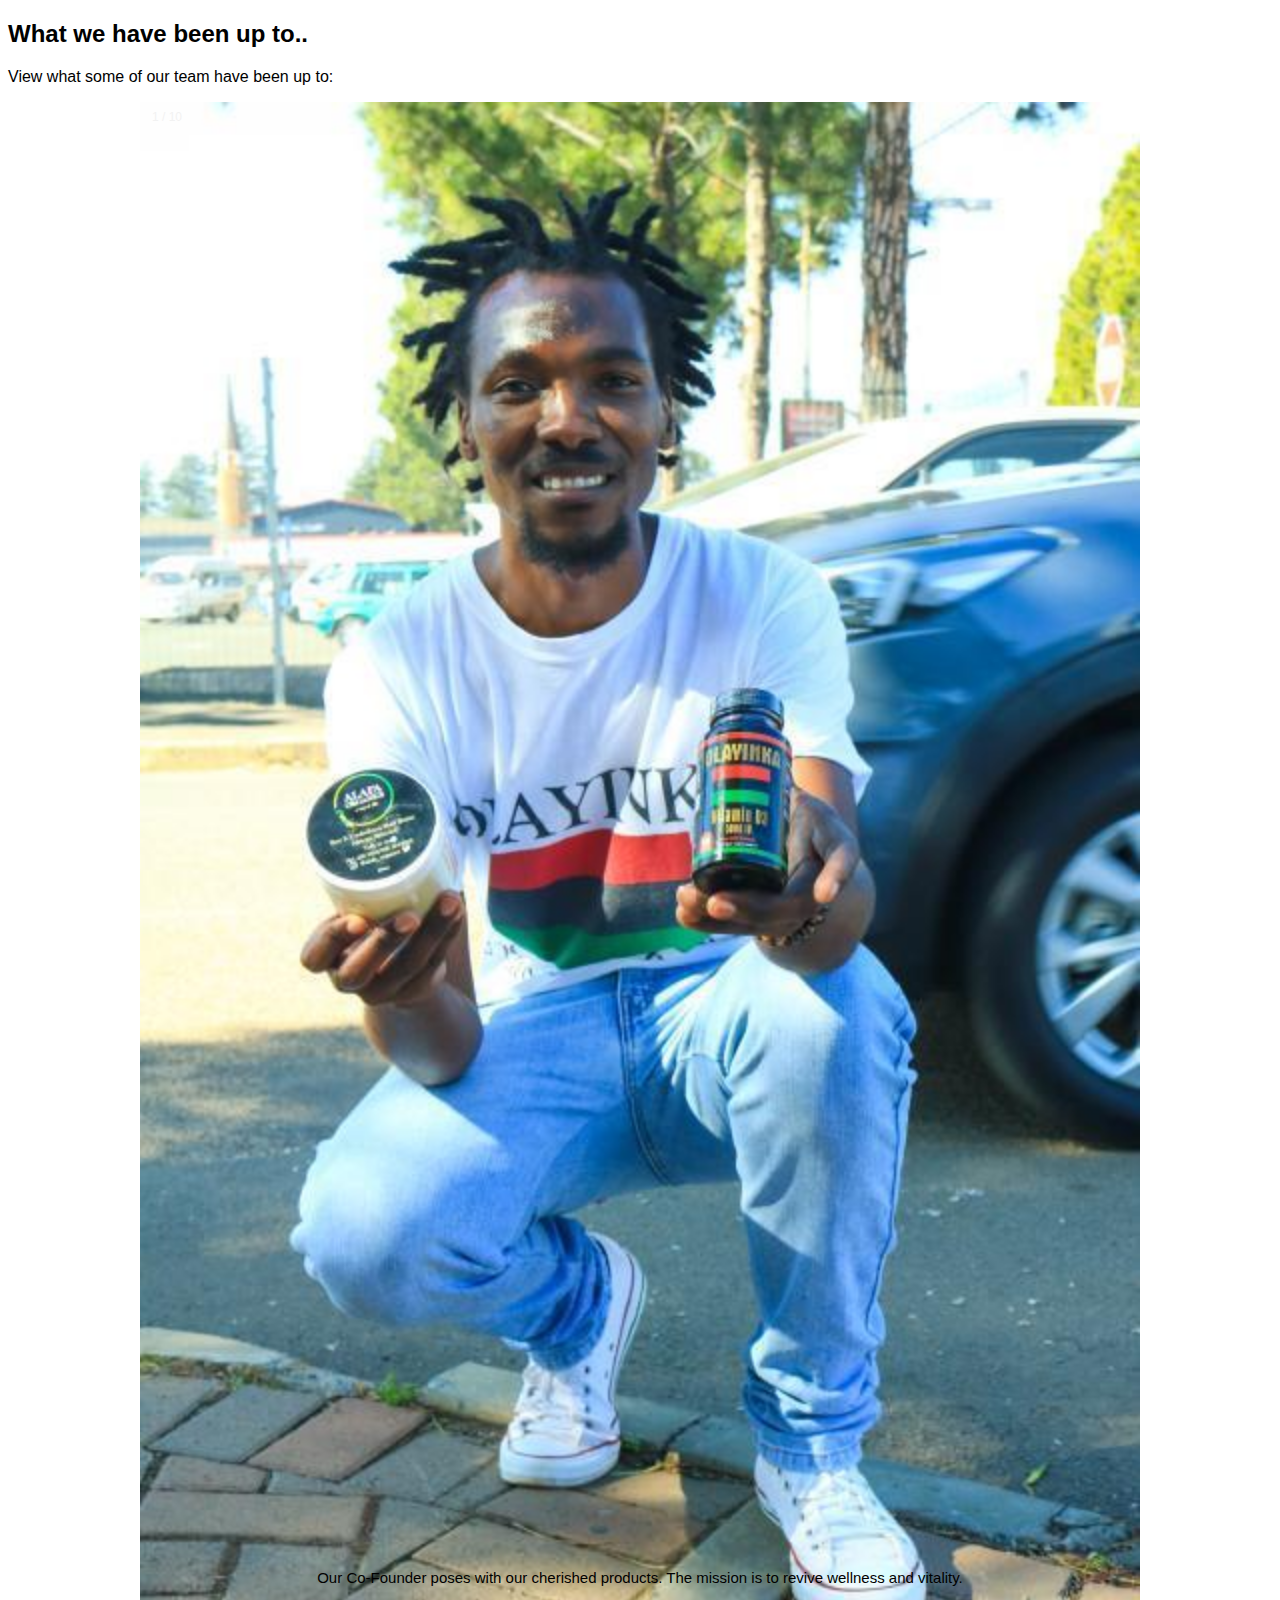
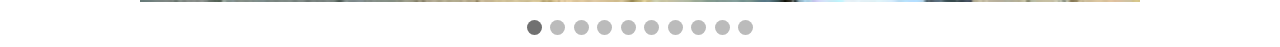
<file: slideshowauto.html>
<!DOCTYPE html>
<html>
<head>
<meta name="viewport" content="width=device-width, initial-scale=1">
<link rel="stylesheet" href="slideshowauto.css">

</head>
<body>

<h2>What we have been up to..</h2>
<p>View what some of our team have been up to:</p>

<div class="slideshow-container">

<div class="mySlides fade">
  <div class="numbertext">1 / 10</div>
  <img src="Images/imagesz/XOLANI_OFFICIAL_OLANYIKA.jpg" style="width:100%; color: black;">
  <div class="text" style="color: #000;">Our Co-Founder poses with our cherished products. The mission is to revive wellness and vitality.</div>
</div>

<div class="mySlides fade">
  <div class="numbertext" style="color: #000;">2 / 10</div>
  <img src="Images/Alafa_Shea_1.jpg" style="width:100%; color: black;">
  <div class="text" style="color: rgb(240, 189, 23);">Our Raw & Unrefined African Shea Butter is our pride and joy. </div>
</div>

<div class="mySlides fade">
  <div class="numbertext" style="color: #000;">3 / 10</div>
  <img src="Images/imagesz/OLAnyika_1.jpg" style="width:100%; color: black;">
  <div class="text" style="color: #000;">This Olanyika range is here to syay and here to unsure a holistic approach to wellness.</div>
</div>

<div class="mySlides fade">
  <div class="numbertext">4 / 10</div>
  <img src="Images/CXlean_Shea.jfif" style="width:100%">
  <div class="text">Caption Four</div>
</div>

<div class="mySlides fade">
  <div class="numbertext" >5 / 10</div>
  <img src="Images/SHea_Mama_2.jpg" style="width:100%">
  <div class="text">Caption Five</div>
</div>

<div class="mySlides fade">
  <div class="numbertext" style="color: #000;">6 / 10</div>
  <img src="Images/Shea-success-story-photo.jpg" style="width:100%">
  <div class="text" style="color: rgb(192, 157, 44);">Caption Six</div>
</div>

<div class="mySlides fade">
  <div class="numbertext">7 / 10</div>
  <img src="Images/imagesz/oUR_pRODUCTS_2.jpg" style="width:100%">
  <div class="text" style="color: #000;">Caption Seven </div>
</div>

<div class="mySlides fade">
  <div class="numbertext" style="color: #000;">8 / 10</div>
  <img src="Images/African_Blk_Sp.jfif" style="width:100%">
  <div class="text" style="color: #000;">Caption Eight </div>
</div>

<div class="mySlides fade">
  <div class="numbertext" style="color: #000;">9 / 10</div>
  <img src="Images/BLK_Seed_2.jpg" style="width:100%">
  <div class="text" style="color: #000;">Caption Nine </div>
</div>


<div class="mySlides fade">
  <div class="numbertext" style="color: #000;">10 / 10</div>
  <img src="Images/SHea_HAnds_2.png" style="width:100%">
  <div class="text" style="color: #000;">Caption Ten </div>
</div>

</div>
<br>

<div style="text-align:center">
  <span class="dot"></span> 
  <span class="dot"></span> 
  <span class="dot"></span> 
  <span class="dot"></span> 
  <span class="dot"></span> 
  <span class="dot"></span> 
  <span class="dot"></span> 
  <span class="dot"></span> 
  <span class="dot"></span> 
  <span class="dot"></span> 
</div>


<script src="slideshowauto.js"></script>
</body>
</html>
</file>
<file: slideshowauto.css>
* {box-sizing: border-box;}
body {font-family: Verdana, sans-serif;}
.mySlides {display: none;}
img {vertical-align: middle;}

/* Slideshow container */
.slideshow-container {
  max-width: 1000px;
  position: relative;
  margin: auto;
}

/* Caption text */
.text {
  color: #f2f2f2;
  font-size: 15px;
  padding: 8px 12px;
  position: absolute;
  bottom: 8px;
  width: 100%;
  text-align: center;
}

/* Number text (1/3 etc) */
.numbertext {
  color: #f2f2f2;
  font-size: 12px;
  padding: 8px 12px;
  position: absolute;
  top: 0;
}

/* The dots/bullets/indicators */
.dot {
  height: 15px;
  width: 15px;
  margin: 0 2px;
  background-color: #bbb;
  border-radius: 50%;
  display: inline-block;
  transition: background-color 0.6s ease;
}

.active {
  background-color: #717171;
}

/* Fading animation */
.fade {
  animation-name: fade;
  animation-duration: 1.6s;
}

@keyframes fade {
  from {opacity: .4} 
  to {opacity: 1}
}

/* On smaller screens, decrease text size */
@media only screen and (max-width: 300px) {
  .text {font-size: 11px}
}
</file>
